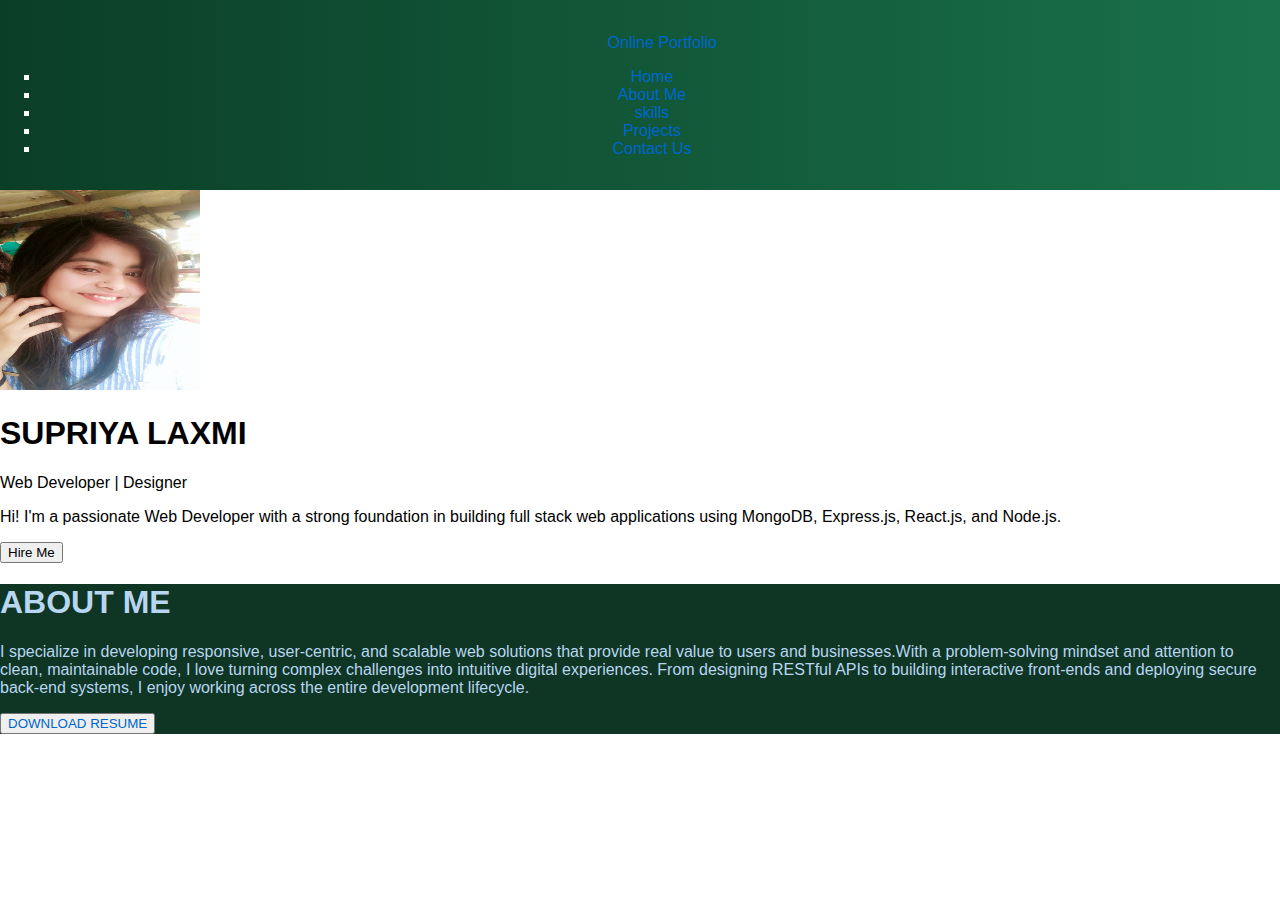
<file: index.html>
<!DOCTYPE html>
<html lang="en">
<head>
    <meta charset="UTF-8">
    <meta name="viewport" content="width=device-width, initial-scale=1.0">
    <title>Portfolio</title>
    <link href="https://cdn.jsdelivr.net/npm/bootstrap@5.3.7/dist/css/bootstrap.min.css" rel="stylesheet" integrity="sha384-LN+7fdVzj6u52u30Kp6M/trliBMCMKTyK833zpbD+pXdCLuTusPj697FH4R/5mcr" crossorigin="anonymous">
    <link rel="stylesheet" href="style.css">
    
</head>
<body>
    
   <div class="container"> <header class="d-flex flex-wrap justify-content-center py-3 mb-4 border-bottom">
     <a href="/" class="d-flex align-items-center mb-3 mb-md-0 me-md-auto link-body-emphasis text-decoration-none"> <svg class="bi me-2" width="40" height="32" aria-hidden="true">
        <use xlink:href="#bootstrap"></use></svg> 
        <span class="fs-4">Online Portfolio</span> </a>
         <ul class="nav nav-pills">
             <li class="nav-item">
                <a href="#" class="nav-link active" aria-current="page">Home</a></li>
                 <li class="nav-item"><a href="./about.html" class="nav-link">About Me</a></li> 
                 <li class="nav-item"><a href="./skill.html" class="nav-link">skills</a></li>
                 
                 <li class="nav-item"><a href="./project.html" class="nav-link">Projects</a></li>
                 <li class="nav-item"><a href="./contact.html" class="nav-link">Contact Us</a></li> 
                </ul> </header> </div>
                <div class="container col-xxl-8 px-4 py-5">
                     <div class="row flex-lg-row-reverse align-items-center g-5 py-5">
                         <div class="col-10 col-sm-8 col-lg-6"> <img src="./profile.jpg" width="200" height="200" class="d-block mx-lg-auto img-fluid" alt="Bootstrap Themes" width="700" height="500" loading="lazy"> </div>
                          <div class="col-lg-6"> 
                            <h1 class="display-5 fw-bold text-body-emphasis lh-1 mb-3">SUPRIYA LAXMI</h1> 
                            <p>Web Developer | Designer </p>
                            <p class="lead">Hi! I'm a passionate  Web Developer with a strong foundation in building full stack web applications using MongoDB, Express.js, React.js, and Node.js.</p>
                             <div class="d-grid gap-2 d-md-flex justify-content-md-start">
                                 <button type="button" class="btn btn-primary btn-lg px-4 me-md-2" fdprocessedid="1c0pv">Hire Me </div> </div> </div> </div>

                           <div class="bg-dark text-secondary px-4 py-5 text-center">
                             <div class="py-5"> 
                                <h1 class="display-5 fw-bold text-white">ABOUT ME</h1>
                                 <div class="col-lg-6 mx-auto">
                                     <p class="fs-5 mb-4">I specialize in developing responsive, user-centric, and scalable web solutions that provide real value to users and businesses.With a problem-solving mindset and attention to clean, maintainable code, I love turning complex challenges into intuitive digital experiences. From designing RESTful APIs to building interactive front-ends and deploying secure back-end systems, I enjoy working across the entire development lifecycle.</p> 
                                     <div class="d-grid gap-2 d-sm-flex justify-content-sm-center"> 
                                        <button  type="button" class="btn btn-outline-info btn-lg px-4 me-sm-3 fw-bold"  fdprocessedid="2cijlc"><a href="./resume (2).pdf" download>  DOWNLOAD RESUME </a></button>
                                        
                                         </div> </div> </div> </div>
</body>
</html>
</file>
<file: style.css>
body {
  font-family: Arial, sans-serif;
  margin: 0;
  padding: 0;
}
header, footer {
    
  background:linear-gradient(90deg,#0b3e27,#197149);
  color: white;
  text-align: center;
  padding: 1rem;
}
section {
  padding: 2rem;
}

.about{
  background: #f4f4f4;
  margin: 1rem 0;
  padding: 1rem;
  text-align: justify;
}
h2 {
  color: #333;
}
ul {
  list-style: square;
  padding-left: 1.5rem;
}
.project {
  background: #f4f4f4;
  margin: 1rem 0;
  padding: 1rem;
  text-align: justify;
}
a {
  color: #0066cc;
  text-decoration: none;
}
#img{
  margin-top: 2rem;
  margin-bottom: 0rem;
}
.container col-xxl-8 px-4 py-5{
 background:linear-gradient(90deg,#0b3e27,#197149);
}
.text-white {
    --bs-text-opacity: 1;
    color: rgba(var(--bs-white-rgb), var(--bs-text-opacity)) !important;
}
.text-secondary {
    --bs-text-opacity: 1;
    color: rgb(184 214 240) !important;
}
.bg-dark {
    --bs-bg-opacity: 1;
    background-color: #0f3524 !important;
}
</file>
